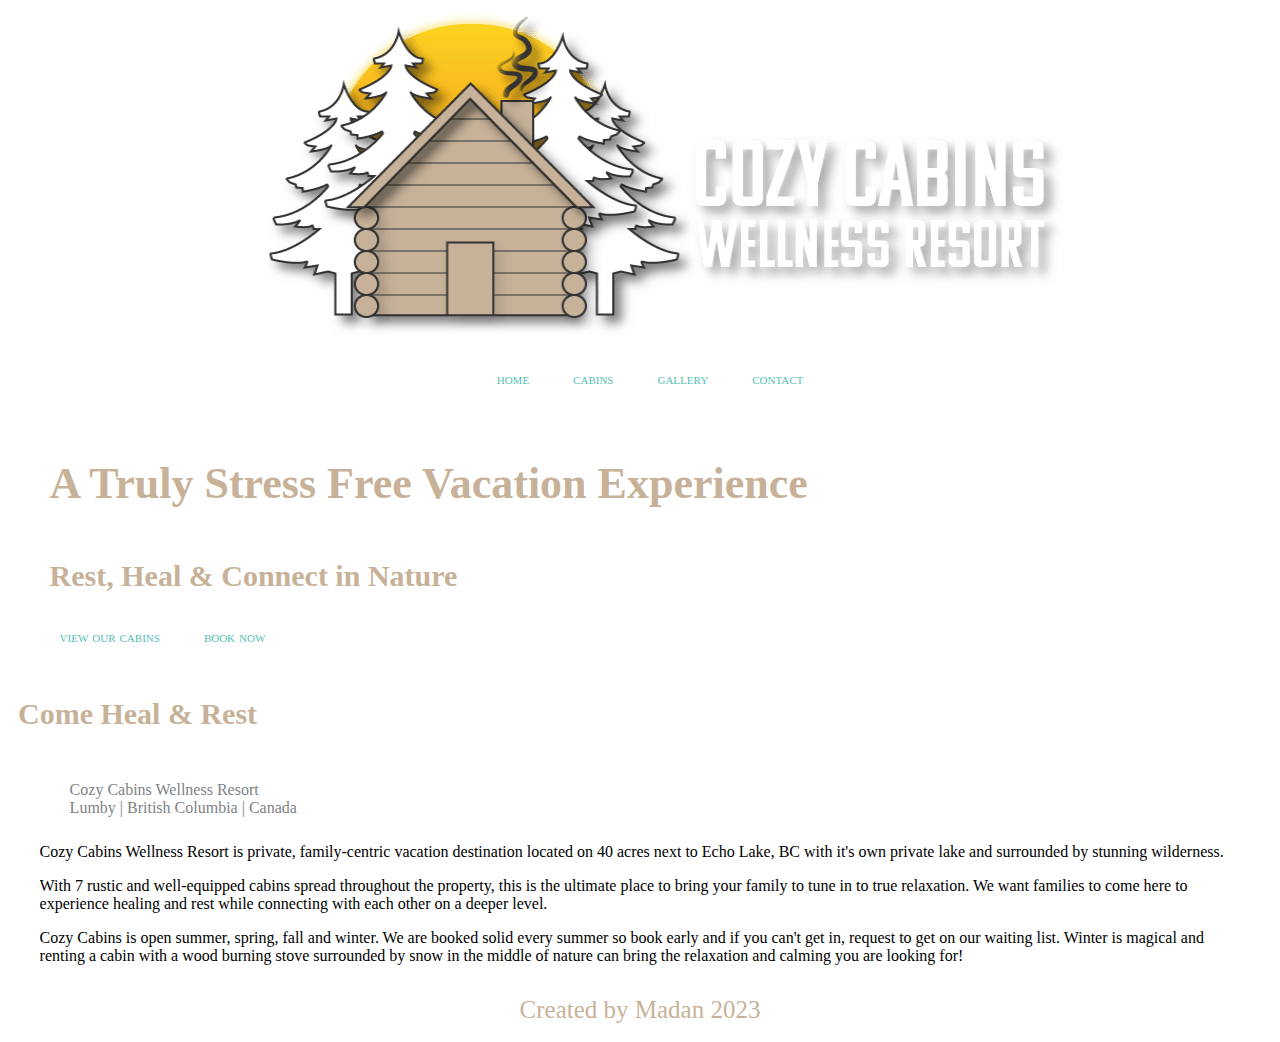
<file: index.html>
<!doctype html>
<html><!-- InstanceBegin template="/Templates/main.dwt" codeOutsideHTMLIsLocked="false" -->
<head>
<meta charset="utf-8">
	<!-- InstanceBeginEditable name="doctitle" -->
	<title>Home</title>
	<!-- InstanceEndEditable -->
<!-- InstanceBeginEditable name="head" -->
	<!-- InstanceEndEditable -->
<link href="media/favicon.png" rel="icon">
<link href="css/style.css" rel="stylesheet" type="text/css">
</head>

<body>
<header class="header"><img class="header" src="media/header_logo.png" width="767" height="332" alt=""/></header>
<nav class="navigation"><ul>
	<li><a href="index.html">home</a></li>
	<li><a href="cabins.html">cabins</a></li>
	<li><a href="gallery.html">gallery</a></li>
	<li><a href="contact.html">contact</a></li>
	</ul></nav>
	<main><!-- InstanceBeginEditable name="main" -->
		<div class="welcome">
			<h1>A Truly Stress Free Vacation Experience</h1>
			<h2>Rest, Heal & Connect in Nature</h2>
			<ul>
				<li><a href="cabins.html">view our cabins</a></li>
				<li><a href="contact.html">book now</a></li>
			</ul>
		</div>
		<h2>Come Heal & Rest</h2>
		<div><div class="a">Cozy Cabins Wellness Resort <br>
		Lumby | British Columbia | Canada</div>
		<p>Cozy Cabins Wellness Resort is private, family-centric vacation destination located on 40 acres next to Echo Lake, BC with it's own private lake and surrounded by stunning wilderness.</p>

		<p>With 7 rustic and well-equipped cabins spread throughout the property, this is the ultimate place to bring your family to tune in to true relaxation.  We want families to come here to experience healing and rest while connecting with each other on a deeper level.</p>

		<p>Cozy Cabins is open summer, spring, fall and winter.  We are booked solid every summer so book early and if you can't get in, request to get on our waiting list.  Winter is magical and renting a cabin with a wood burning stove surrounded by snow in the middle of nature can bring the relaxation and calming you are looking for!</p>
		
		
		</div>
	<!-- InstanceEndEditable --></main>
	<footer>Created by Madan 2023</footer>
</body>
<!-- InstanceEnd --></html>
</file>
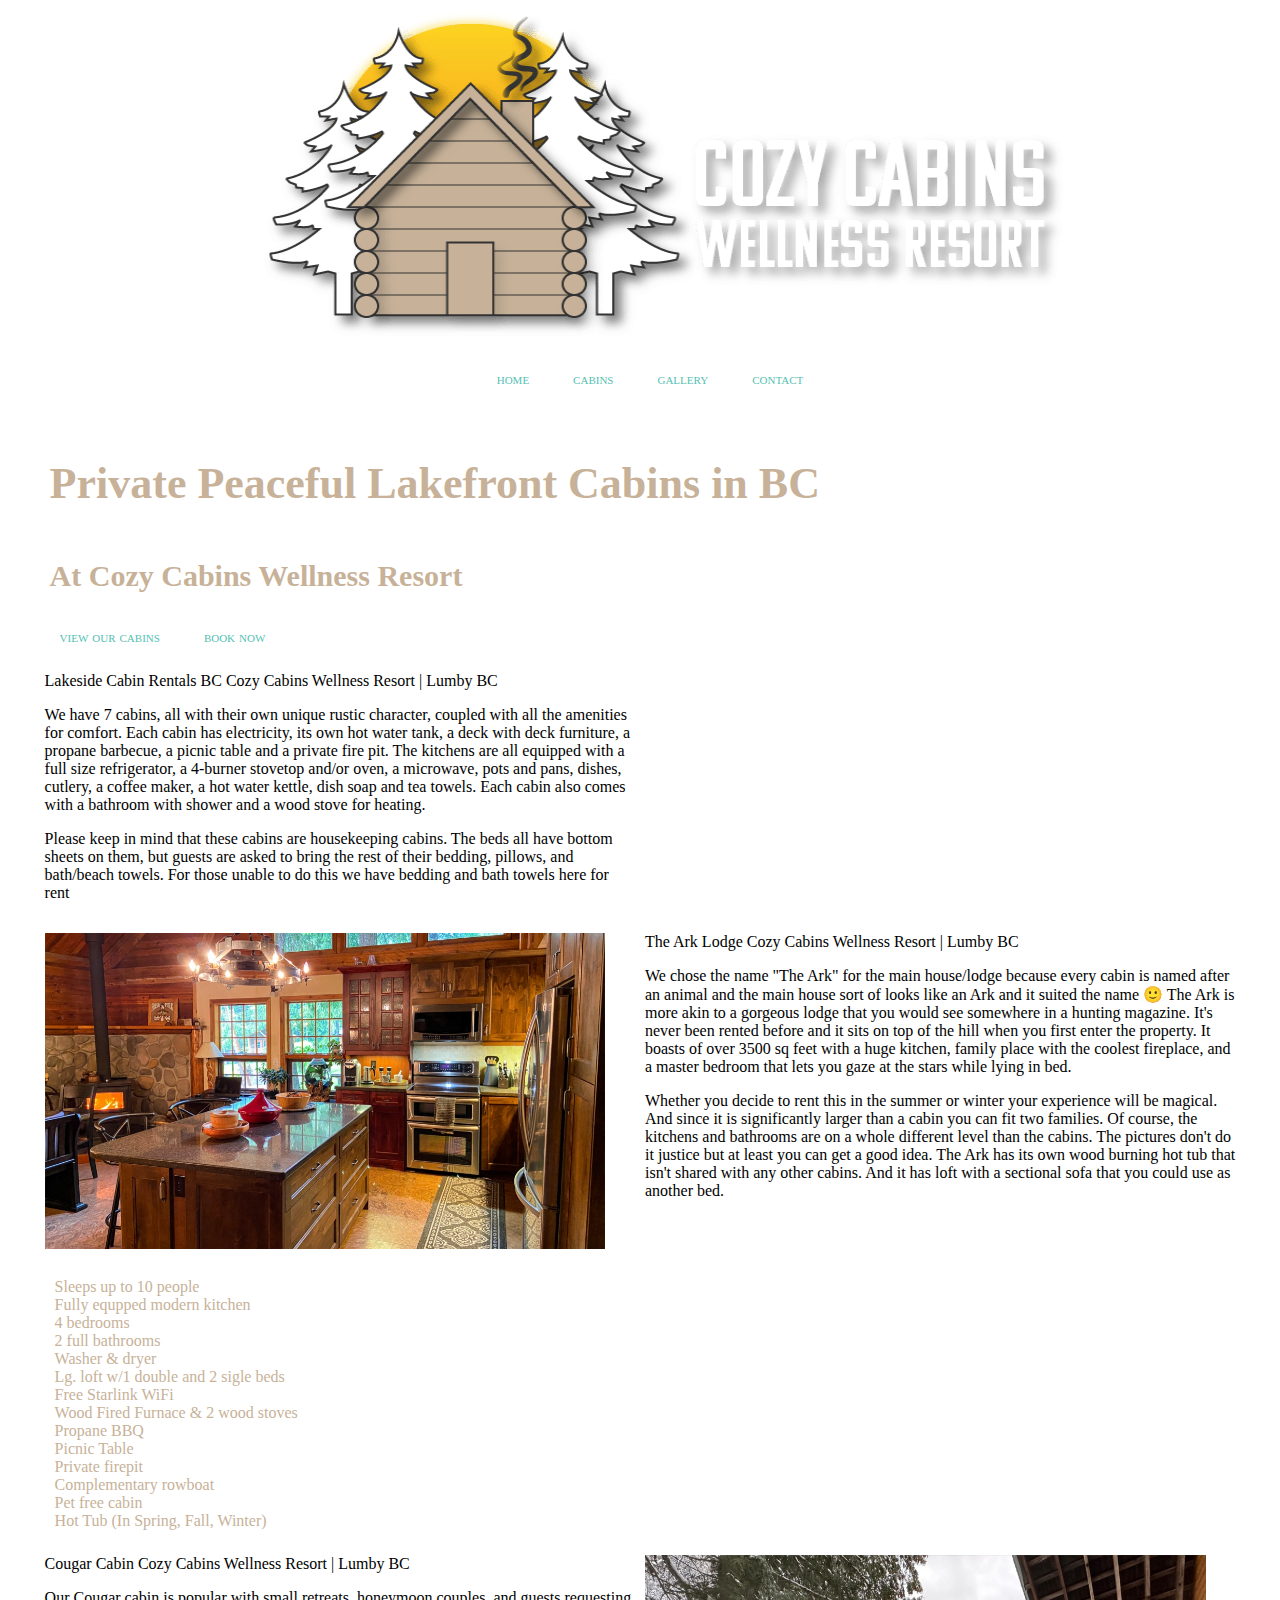
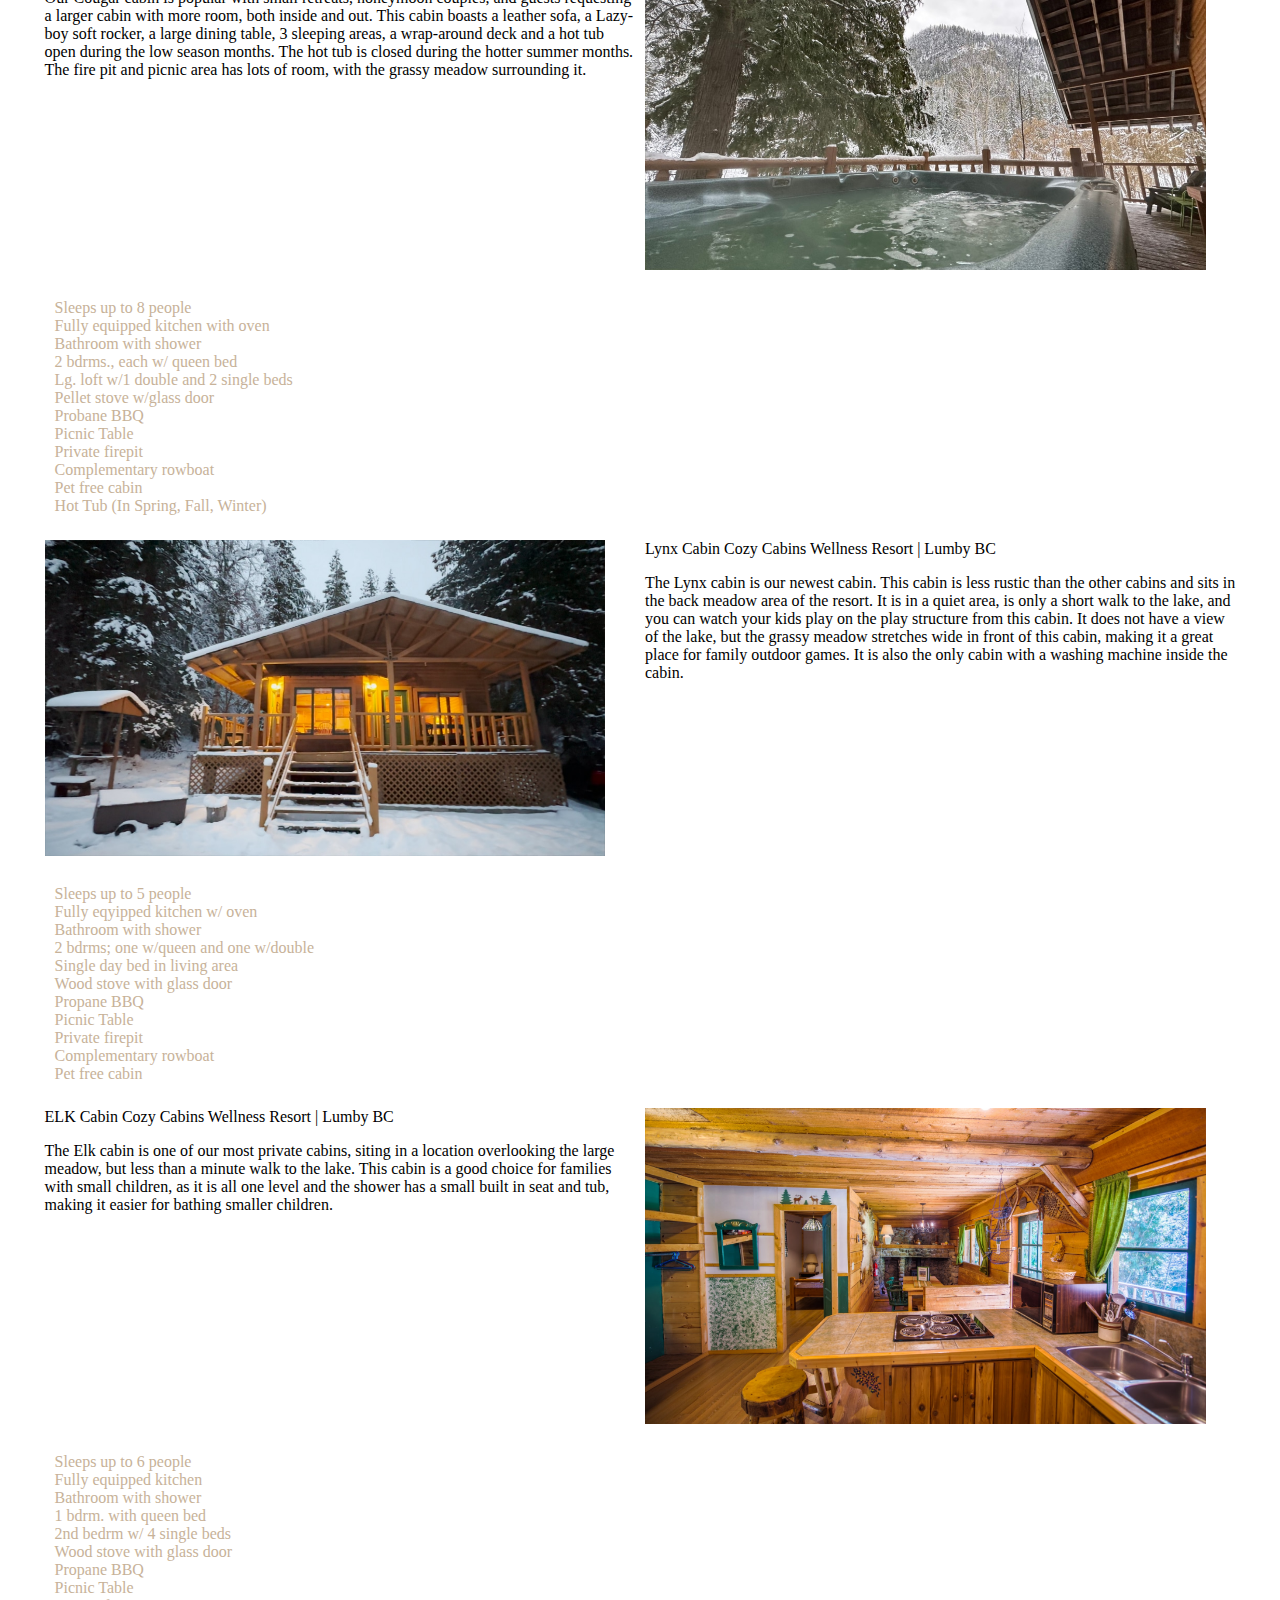
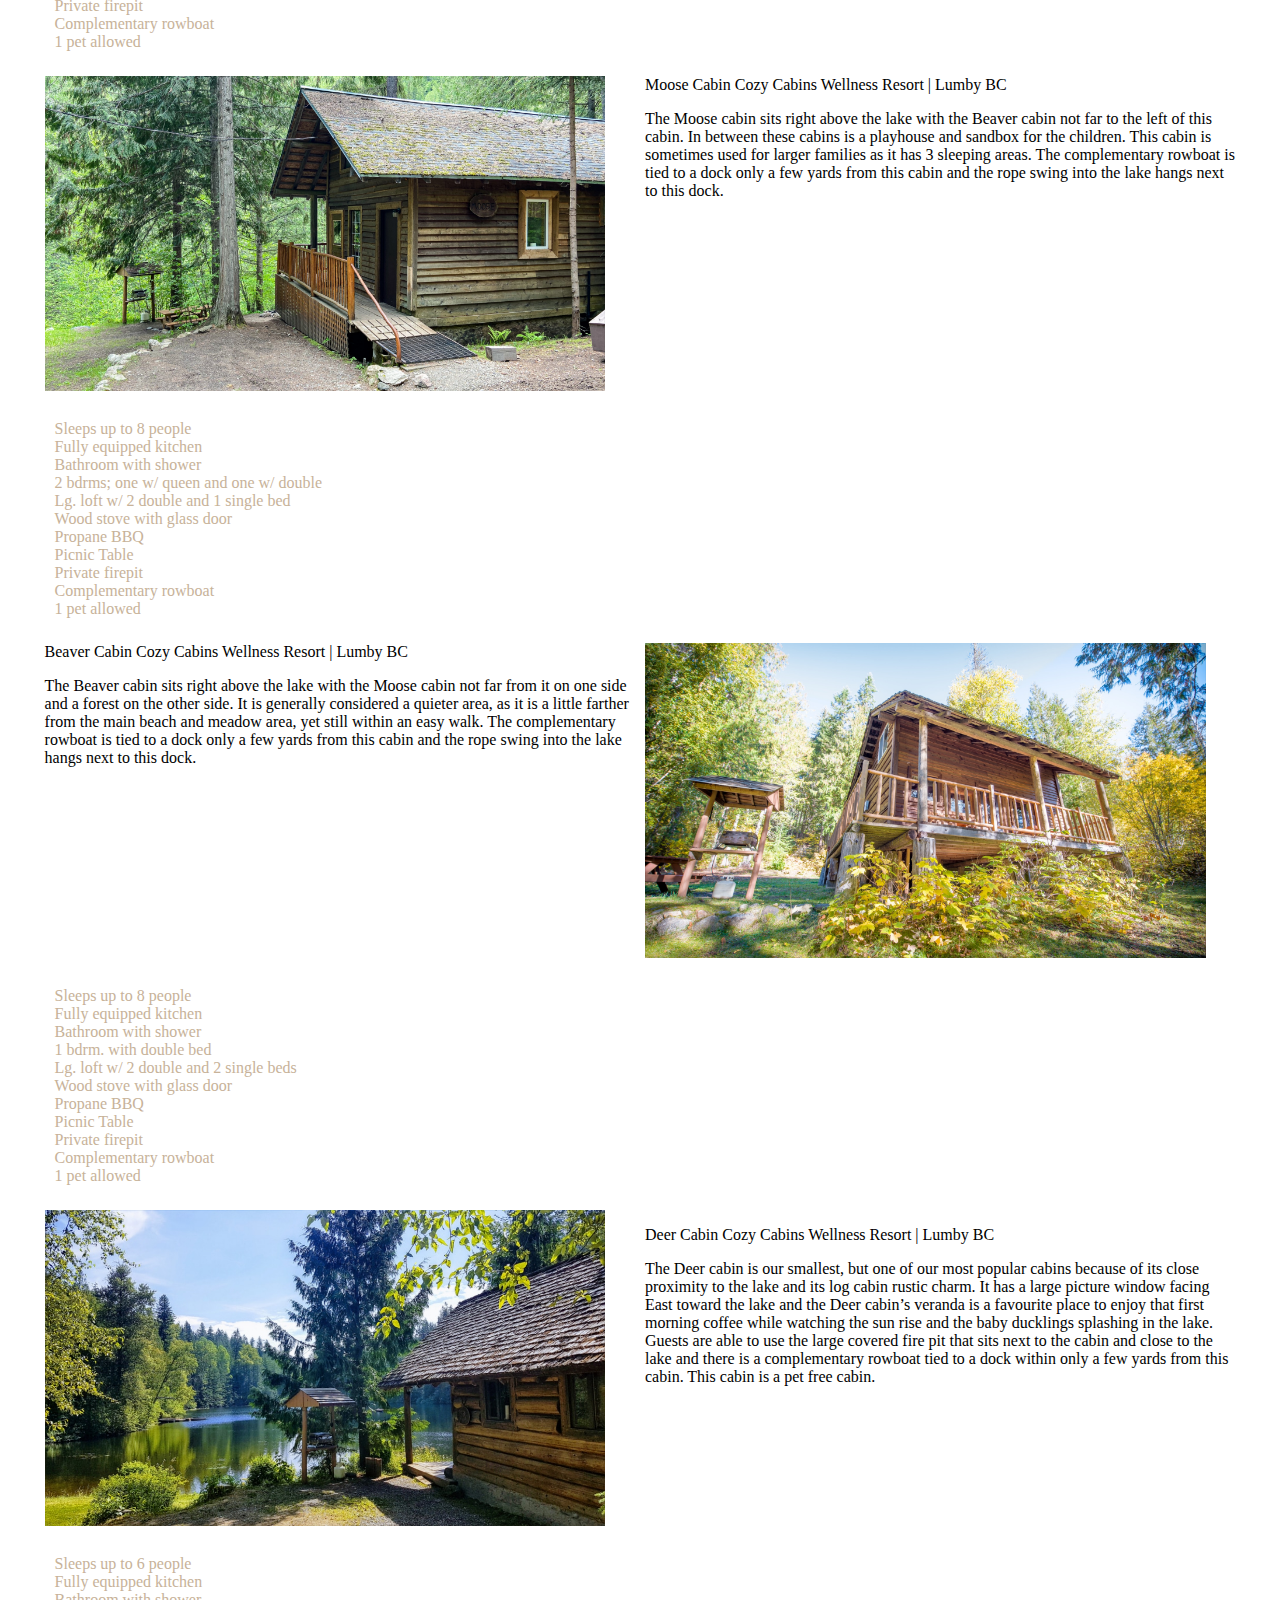
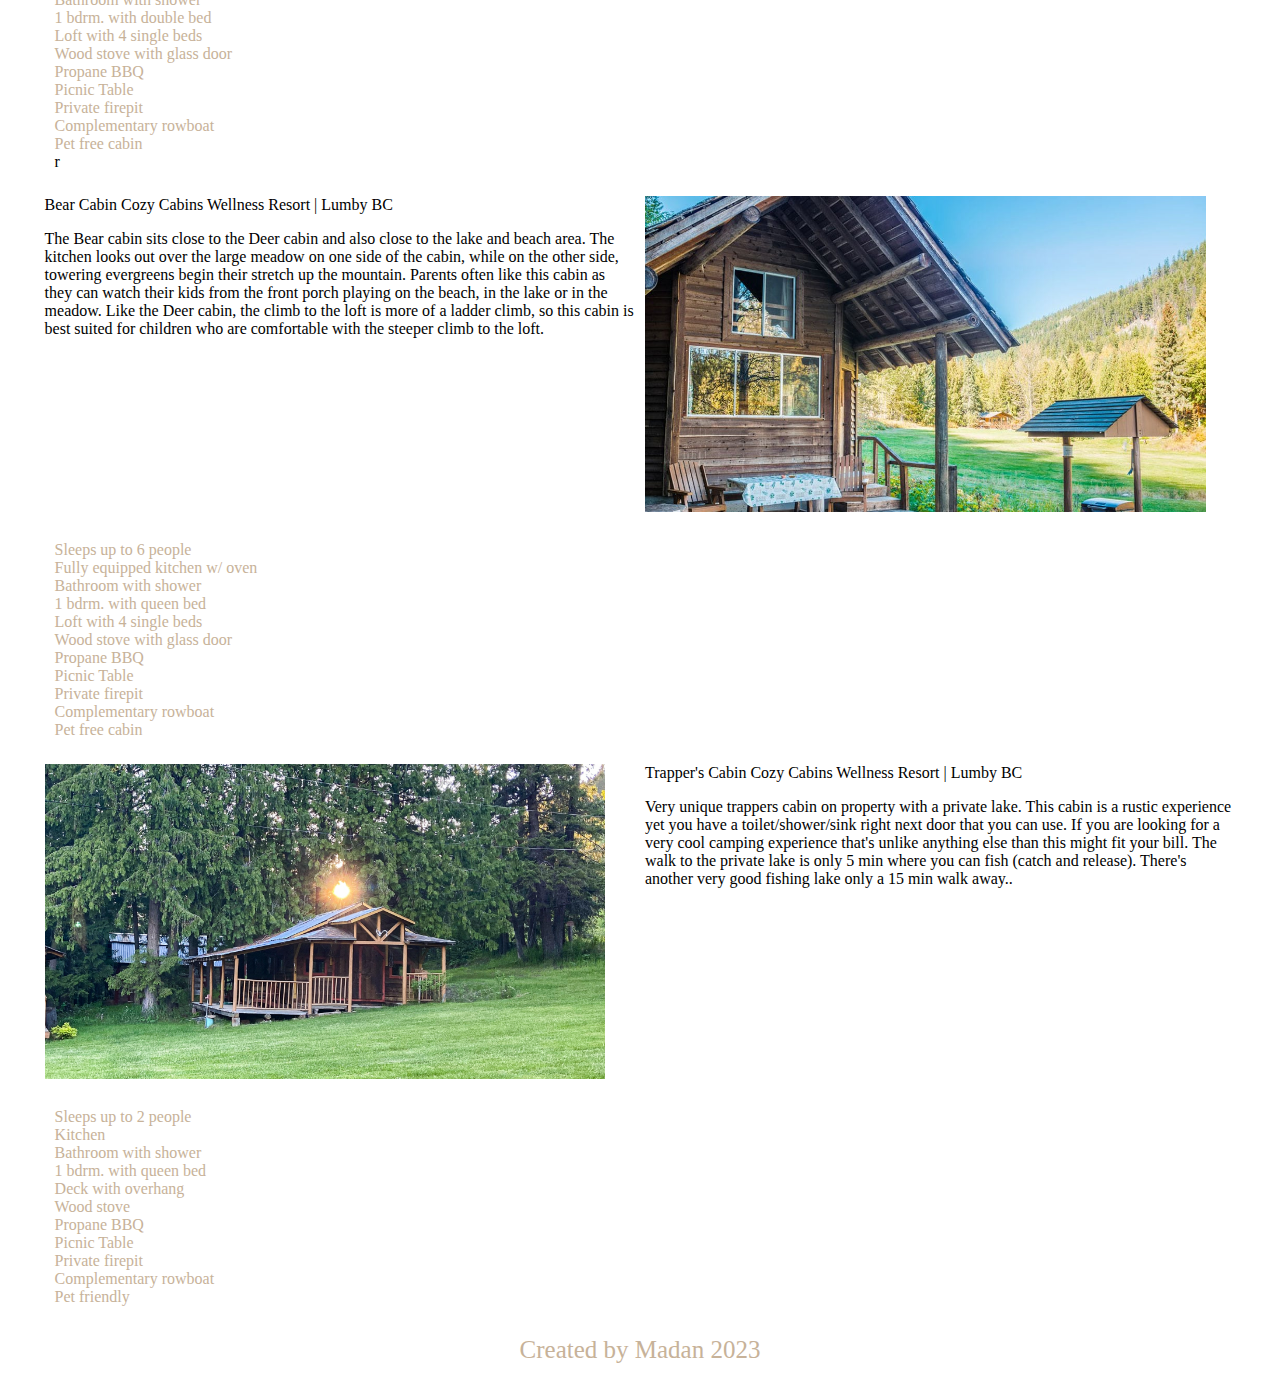
<file: cabins.html>
<!doctype html>
<html><!-- InstanceBegin template="/Templates/main.dwt" codeOutsideHTMLIsLocked="false" -->
<head>
<meta charset="utf-8">
	<!-- InstanceBeginEditable name="doctitle" --><title>Cabins</title>
	<!-- InstanceEndEditable -->
<!-- InstanceBeginEditable name="head" -->
	<!-- InstanceEndEditable -->
<link href="media/favicon.png" rel="icon">
<link href="css/style.css" rel="stylesheet" type="text/css">
</head>

<body>
<header class="header"><img class="header" src="media/header_logo.png" width="767" height="332" alt=""/></header>
<nav class="navigation"><ul>
	<li><a href="index.html">home</a></li>
	<li><a href="cabins.html">cabins</a></li>
	<li><a href="gallery.html">gallery</a></li>
	<li><a href="contact.html">contact</a></li>
	</ul></nav>
	<main><!-- InstanceBeginEditable name="main" -->
		<div>
			<h1>Private Peaceful Lakefront Cabins in BC</h1>
			<h2>At Cozy Cabins Wellness Resort</h2>
			<ul>
				<li><a href="cabins.html">view our cabins</a></li>
				<li><a href="contact.html">book now</a></li>
			</ul>
		</div>
		<div class="cabins">
			<section class="cabinsection">
				Lakeside Cabin Rentals BC
				Cozy Cabins Wellness Resort | Lumby BC
				<p>We have 7 cabins, all with their own unique rustic character, coupled with all the amenities for comfort. Each cabin has electricity, its own hot water tank, a deck with deck furniture, a propane barbecue, a picnic table and a private fire pit. The kitchens are all equipped with a full size refrigerator, a 4-burner stovetop and/or oven, a microwave, pots and pans, dishes, cutlery, a coffee maker, a hot water kettle, dish soap and tea towels. Each cabin also comes with a bathroom with shower and a wood stove for heating.</p>
				<p>Please keep in mind that these cabins are housekeeping cabins. The beds all have bottom sheets on them, but guests are asked to bring the rest of their bedding, pillows, and bath/beach towels. For those unable to do this we have bedding and bath towels here for rent</p>
			</section>
			<section class="cabinsection">
		    <iframe width="687" height="386" src="https://www.youtube.com/embed/D8j--LnpISM?list=TLGGgWIXVas-RYIwMTAyMjAyMw" title="Cozy Cabins Nature Resort" frameborder="0" allow="accelerometer; autoplay; clipboard-write; encrypted-media; gyroscope; picture-in-picture; web-share" allowfullscreen></iframe> </section>
		</div>
		<div class="cabins">

			<section class="cabinsection">
		    <img src="media/arc_lodge.jpg" > </section>

			<section class="cabinsection">
				The Ark Lodge
				Cozy Cabins Wellness Resort | Lumby BC
				<p>We chose the name "The Ark" for the main house/lodge because every cabin is named after an animal and the main house sort of looks like an Ark and it suited the name 🙂 The Ark is more akin to a gorgeous lodge that you would see somewhere in a hunting magazine. It's never been rented before and it sits on top of the hill when you first enter the property. It boasts of over 3500 sq feet with a huge kitchen, family place with the coolest fireplace, and a master bedroom that lets you gaze at the stars while lying in bed.</p>
				<p>Whether you decide to rent this in the summer or winter your experience will be magical. And since it is significantly larger than a cabin you can fit two families. Of course, the kitchens and bathrooms are on a whole different level than the cabins. The pictures don't do it justice but at least you can get a good idea. The Ark has its own wood burning hot tub that isn't shared with any other cabins. And it has loft with a sectional sofa that you could use as another bed.</p>
			</section></div>
		
	<div class="amminities">
			<ul>
				<li>Sleeps up to 10 people</li>
				<li>Fully equpped modern kitchen</li>
				<li>4 bedrooms</li>
				<li>2 full bathrooms</li>
				<li>Washer & dryer</li>
				<li>Lg. loft w/1 double and 2 sigle beds</li>
				<li>Free Starlink WiFi</li>
				<li>Wood Fired Furnace & 2 wood stoves</li>
				<li>Propane BBQ</li>
				<li>Picnic Table</li>
				<li>Private firepit</li>
				<li>Complementary rowboat</li>
				<li>Pet free cabin</li>
				<li>Hot Tub (In Spring, Fall, Winter)</li>
			</ul>
		</div>
		
		<div class="cabins">
			<section class="cabinsection">
				Cougar Cabin
				Cozy Cabins Wellness Resort | Lumby BC
				<p>Our Cougar cabin is popular with small retreats, honeymoon couples, and guests requesting a larger cabin with more room, both inside and out. This cabin boasts a leather sofa, a Lazy-boy soft rocker, a large dining table, 3 sleeping areas, a wrap-around deck and a hot tub open during the low season months. The hot tub is closed during the hotter summer months. The fire pit and picnic area has lots of room, with the grassy meadow surrounding it.</p>
			</section>
			<section class="cabinsection">
		    <img src="media/cougar_cabin.jpg"> </section>
		</div>
		<div class="amminities">
			<ul>
				<li>Sleeps up to 8 people</li>
				<li>Fully equipped kitchen with oven</li>
				<li>Bathroom with shower</li>
				<li>2 bdrms., each w/ queen bed</li>
				<li>Lg. loft w/1 double and 2 single beds</li>
				<li>Pellet stove w/glass door</li>
				<li>Probane BBQ</li>
				<li> Picnic Table</li>
				<li>Private firepit</li>
				<li>Complementary rowboat</li><li>Pet free cabin</li>
				<li>Hot Tub (In Spring, Fall, Winter)</li>
		
			</ul>
		</div>
		
		<div class="cabins">
			<section class="cabinsection">
			<img src="media/lynx_cabin.jpg">
			</section>
			<section class="cabinsection">
				Lynx Cabin
				Cozy Cabins Wellness Resort | Lumby BC
				<p>The Lynx cabin is our newest cabin. This cabin is less rustic than the other cabins and sits in the back meadow area of the resort. It is in a quiet area, is only a short walk to the lake, and you can watch your kids play on the play structure from this cabin. It does not have a view of the lake, but the grassy meadow stretches wide in front of this cabin, making it a great place for family outdoor games. It is also the only cabin with a washing machine inside the cabin.</p>
			</section></div><div class="amminities"><ul>
				<li>Sleeps up to 5 people</li>
				<li>Fully eqyipped kitchen w/ oven</li>
				<li>Bathroom with shower</li>
				<li>2 bdrms; one w/queen and one w/double</li>
				<li>Single day bed in living area</li>
				<li>Wood stove with glass door</li>
				<li>Propane BBQ</li>
				<li>Picnic Table</li><li>Private firepit</li>
				<li>Complementary rowboat</li>
				<li>Pet free cabin</li>
			</ul>
		</div>
		
		<div class="cabins">
			<section class="cabinsection">
				ELK Cabin
				Cozy Cabins Wellness Resort | Lumby BC
				<p>The Elk cabin is one of our most private cabins, siting in a location overlooking the large meadow, but less than a minute walk to the lake. This cabin is a good choice for families with small children, as it is all one level and the shower has a small built in seat and tub, making it easier for bathing smaller children.</p>
			</section>
			<section class ="cabinsection">
				<img src="media/elk_cabin.jpg">
			</section>
		</div>
		
		<div class="amminities">
			<ul>
				<li>Sleeps up to 6 people</li>
				<li>Fully equipped kitchen</li>
				<li>Bathroom with shower</li>
				<li>1 bdrm. with queen bed</li>
				<li>2nd bedrm w/ 4 single beds</li>
				<li>Wood stove with glass door</li>
				<li>Propane BBQ</li>
				<li>Picnic Table</li>
				<li>Private firepit</li><li>Complementary rowboat</li>
				<li>1 pet allowed</li>
			</ul>
			
		</div>
		
		<div class="cabins">
			<section class="cabinsection">
			<img src ="media/moose_cabin.jpg">
			</section>
		<section class="cabinsection">
				Moose Cabin
				Cozy Cabins Wellness Resort | Lumby BC
				<p>The Moose cabin sits right above the lake with the Beaver cabin not far to the left of this cabin. In between these cabins is a playhouse and sandbox for the children. This cabin is sometimes used for larger families as it has 3 sleeping areas. The complementary rowboat is tied to a dock only a few yards from this cabin and the rope swing into the lake hangs next to this dock.</p>
			</section></div>
		<div class="amminities">
			<ul>
				<li>Sleeps up to 8 people</li>
				<li>Fully equipped kitchen</li>
				<li>Bathroom with shower</li>
				<li>2 bdrms; one w/ queen and one w/ double</li>
				<li>Lg. loft w/ 2 double and 1 single bed</li>
				<li>Wood stove with glass door</li>
				<li>Propane BBQ</li>
				<li>Picnic Table</li>
				<li>Private firepit</li>
				<li>Complementary rowboat</li>
				<li>1 pet allowed</li>
			</ul>
		</div>
		
		<div class="cabins">
			<section class="cabinsection">
				Beaver Cabin
				Cozy Cabins Wellness Resort | Lumby BC
				<p>The Beaver cabin sits right above the lake with the Moose cabin not far from it on one side and a forest on the other side. It is generally considered a quieter area, as it is a little farther from the main beach and meadow area, yet still within an easy walk. The complementary rowboat is tied to a dock only a few yards from this cabin and the rope swing into the lake hangs next to this dock.</p>
			</section>
			<section class="cabinsection">
				<img src="media/beaver_cabin.jpg">
			</section>
		</div>
		
		<div class="amminities">
			<ul>
				<li>Sleeps up to 8 people</li>
				<li>Fully equipped kitchen</li>
				<li>Bathroom with shower</li>
				<li>1 bdrm. with double bed</li>
				<li>Lg. loft w/ 2 double and 2 single beds</li>
				<li>Wood stove with glass door</li>
				<li>Propane BBQ</li>
				<li>Picnic Table</li>
				<li>Private firepit</li>
				<li>Complementary rowboat</li>
				<li>1 pet allowed</li>
			</ul>
		</div>
		
		<div class="cabins">
			<section class="cabinsection">
			<img src="media/deer_cabin.jpg">
			</section>
			<section class="cabinsection">
			<p>Deer Cabin Cozy Cabins Wellness Resort | Lumby BC </p>
			<p>The Deer cabin is our smallest, but one of our most popular cabins because of its close proximity to the lake and its log cabin rustic charm. It has a large picture window facing East toward the lake and the Deer cabin’s veranda is a favourite place to enjoy that first morning coffee while watching the sun rise and the baby ducklings splashing in the lake. Guests are able to use the large covered fire pit that sits next to the cabin and close to the lake and there is a complementary rowboat tied to a dock within only a few yards from this cabin. This cabin is a pet free cabin.</p>
			</section>
		</div>
		
		<div class="amminities">
			<ul>
				<li>Sleeps up to 6 people</li>
				<li>Fully equipped kitchen</li>
				<li>Bathroom with shower</li>
				<li>1 bdrm. with double bed</li>
				<li>Loft with 4 single beds</li>
				<li>Wood stove with glass door</li>
				<li>Propane BBQ</li>
				<li>Picnic Table</li><li>Private firepit</li>
				<li>Complementary rowboat</li>
				<li>Pet free cabin</li>r
			</ul>
		</div>
		
		<div class= "cabins">
			<section class="cabinsection">
				Bear Cabin
				Cozy Cabins Wellness Resort | Lumby BC
				<p>The Bear cabin sits close to the Deer cabin and also close to the lake and beach area. The kitchen looks out over the large meadow on one side of the cabin, while on the other side, towering evergreens begin their stretch up the mountain. Parents often like this cabin as they can watch their kids from the front porch playing on the beach, in the lake or in the meadow. Like the Deer cabin, the climb to the loft is more of a ladder climb, so this cabin is best suited for children who are comfortable with the steeper climb to the loft.</p>
			</section>
			<section class="cabinsection">
				<img src="media/bear_cabin.jpg">
			</section>
		</div>
		
		<div class="amminities">
			<ul>
				<li>Sleeps up to 6 people</li>
				<li>Fully equipped kitchen w/ oven</li>
				<li>Bathroom with shower</li>
				<li>1 bdrm. with queen bed</li>
				<li>Loft with 4 single beds</li>
				<li>Wood stove with glass door</li>
				<li>Propane BBQ</li>
				<li>Picnic Table</li>
				<li>Private firepit</li><li>Complementary rowboat</li>
				<li>Pet free cabin</li>
			</ul>
		</div>
		
		<div class="cabins">
			<section class="cabinsection">
				<img src="media/trappers_cabin.jpg">
			</section>
			<section class="cabinsection">
				Trapper's Cabin
				Cozy Cabins Wellness Resort | Lumby BC
				<p>Very unique trappers cabin on property with a private lake. This cabin is a rustic experience yet you have a toilet/shower/sink right next door that you can use. If you are looking for a very cool camping experience that's unlike anything else than this might fit your bill. The walk to the private lake is only 5 min where you can fish (catch and release). There's another very good fishing lake only a 15 min walk away..</p></section></div>
		
		<div class="amminities">
			<ul>
				<li>Sleeps up to 2 people</li>
				<li>Kitchen</li>
				<li>Bathroom with shower</li>
				<li>1 bdrm. with queen bed</li>
				<li>Deck with overhang</li>
				<li>Wood stove</li>
				<li>Propane BBQ</li>
				<li>Picnic Table</li>
				<li>Private firepit</li>
				<li>Complementary rowboat</li>
				<li>Pet friendly</li>
			
			</ul>
		</div>

		<!-- InstanceEndEditable --></main>
	<footer>Created by Madan 2023</footer>
</body>
<!-- InstanceEnd --></html>
</file>
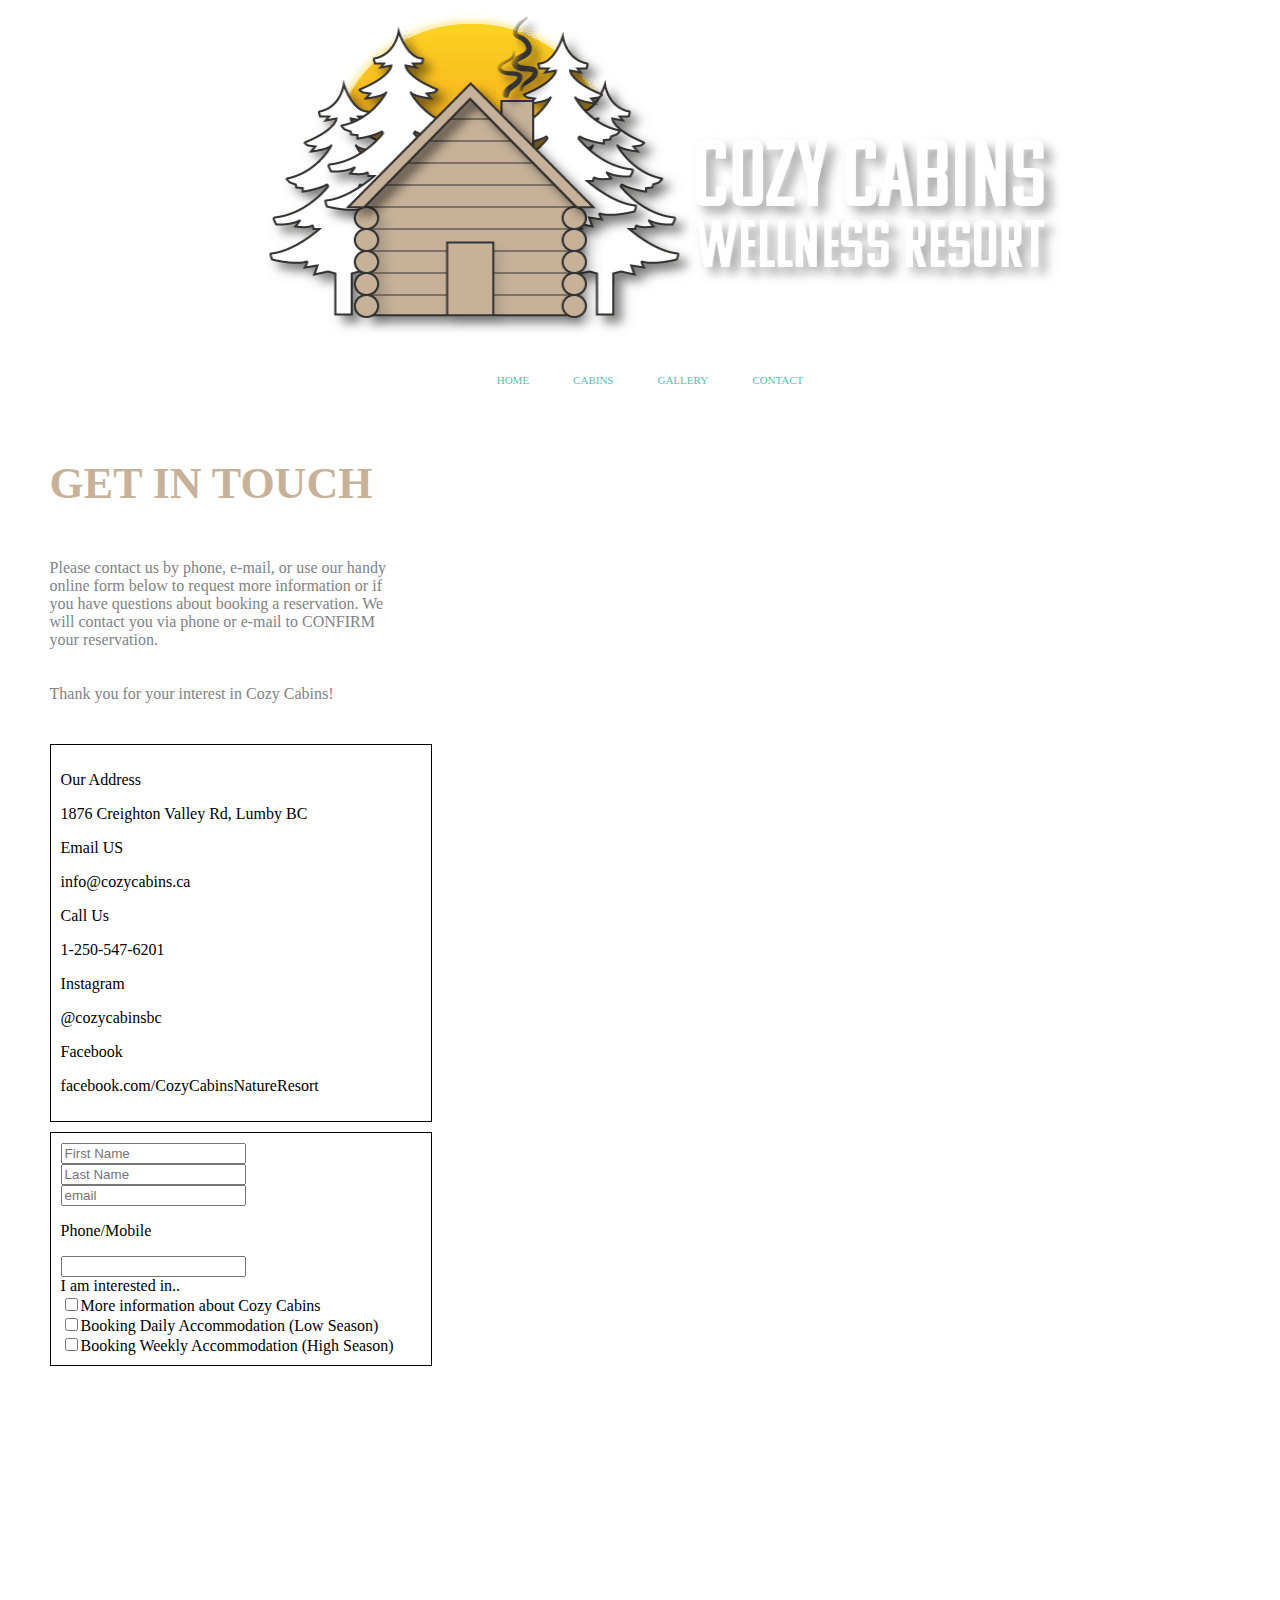
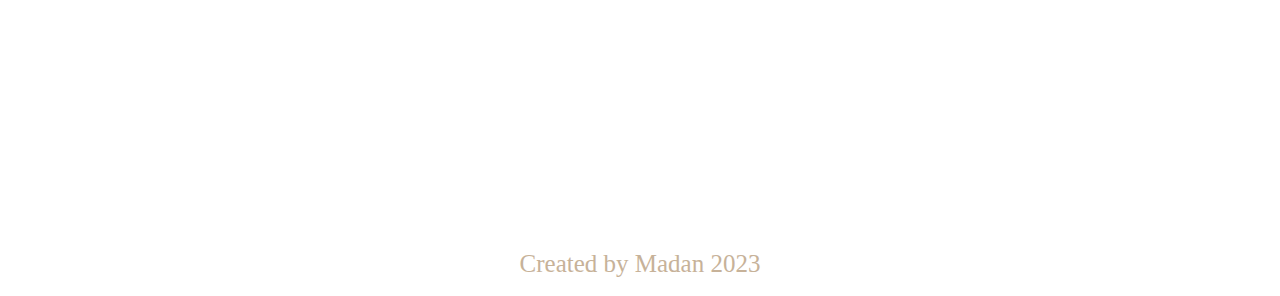
<file: contact.html>
<!doctype html>
<html><!-- InstanceBegin template="/Templates/main.dwt" codeOutsideHTMLIsLocked="false" -->
<head>
<meta charset="utf-8">
	<!-- InstanceBeginEditable name="doctitle" -->
	<title>Gallery</title>
	<!-- InstanceEndEditable -->
<!-- InstanceBeginEditable name="head" -->
	<!-- InstanceEndEditable -->
<link href="media/favicon.png" rel="icon">
<link href="css/style.css" rel="stylesheet" type="text/css">
</head>

<body>
<header class="header"><img class="header" src="media/header_logo.png" width="767" height="332" alt=""/></header>
<nav class="navigation"><ul>
	<li><a href="index.html">home</a></li>
	<li><a href="cabins.html">cabins</a></li>
	<li><a href="gallery.html">gallery</a></li>
	<li><a href="contact.html">contact</a></li>
	</ul></nav>
	<main><!-- InstanceBeginEditable name="main" -->
		<div class="contact_main">
		<section id="touch">
		<h1>GET IN TOUCH</h1>
		<p>Please contact us by phone, e-mail, or use our handy online form below to request more information or if you have questions about booking a reservation. We will contact you via phone or e-mail to CONFIRM your reservation.</p><p>Thank you for your interest in Cozy Cabins!</p>
		</section></div>
		<div clas="flexcontact">
			<div id="contact">
				<p>Our Address</p>
				<p>1876 Creighton Valley Rd, Lumby BC</p>
				<p>Email US</p>
				<p>info@cozycabins.ca</p>
				<p>Call Us</p>
				<p>1-250-547-6201</p>
				<p>Instagram</p>
				<p>@cozycabinsbc</p>
				<p>Facebook</p>
				<p>facebook.com/CozyCabinsNatureResort</p>
			</div>
			<div id="form">
				<form>
					<input type="text" placeholder="First Name">
					<input type="text" placeholder="Last Name">
					<br>
					<input type="email" placeholder="email">
					<p> Phone/Mobile</p>
					<input type="tel"><br>
					I am interested in..<br>
					<input type="checkbox">More information about Cozy Cabins<br>
					<input type="checkbox">Booking Daily Accommodation (Low Season)<br>
					<input type="checkbox">Booking Weekly Accommodation (High Season)<br>
				</form>
			</div>
		</div>
		<div clas="map">
			<iframe class="maps" src="https://www.google.com/maps/embed?pb=!1m18!1m12!1m3!1d1578899.2367863115!2d-123.06996216666094!3d49.46285755682678!2m3!1f0!2f0!3f0!3m2!1i1024!2i768!4f13.1!3m3!1m2!1s0x537c32df7f98650f%3A0x509a9d8c1c654096!2sCozy%20Cabins%20Wellness%20Resort!5e0!3m2!1sen!2sca!4v1675204588945!5m2!1sen!2sca" width="600" height="450" style="border:0;" allowfullscreen="" loading="lazy" referrerpolicy="no-referrer-when-downgrade"></iframe>
		</div>
		<!-- InstanceEndEditable --></main>
	<footer>Created by Madan 2023</footer>
</body>
<!-- InstanceEnd --></html>
</file>
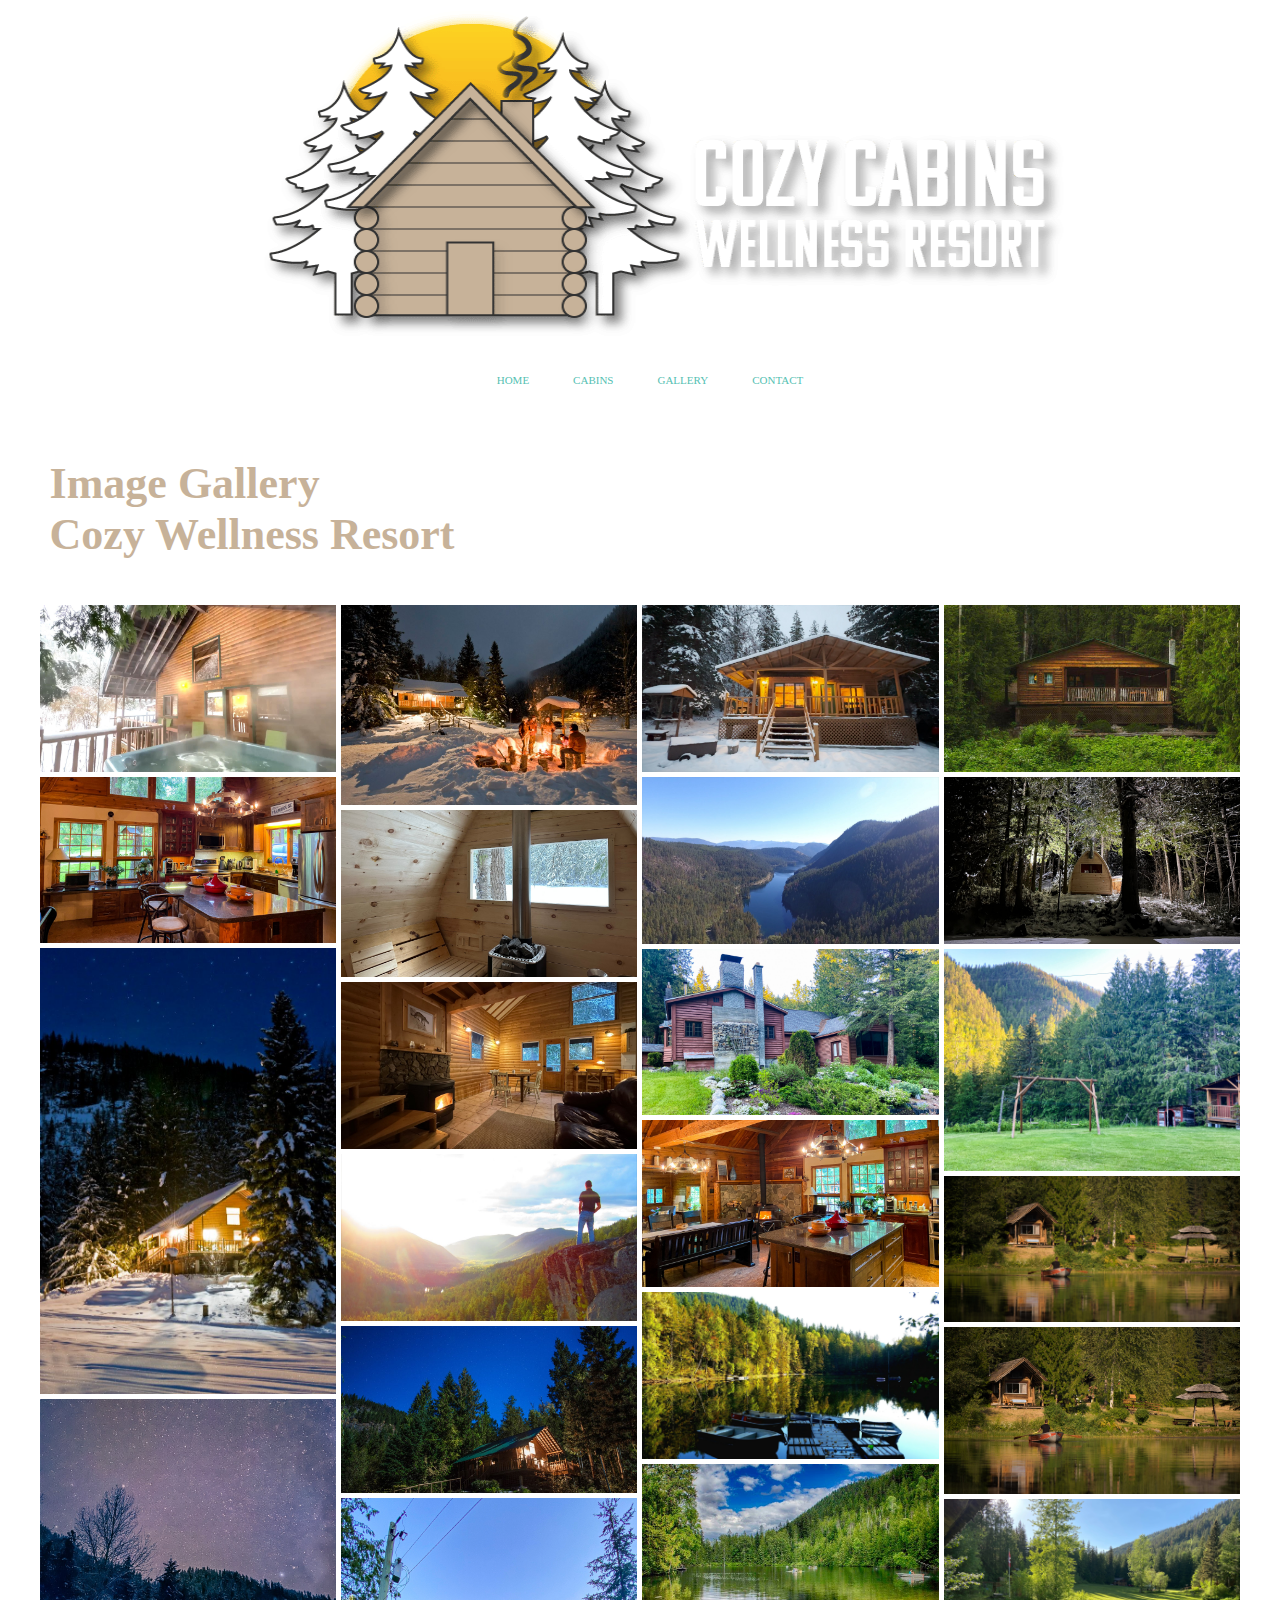
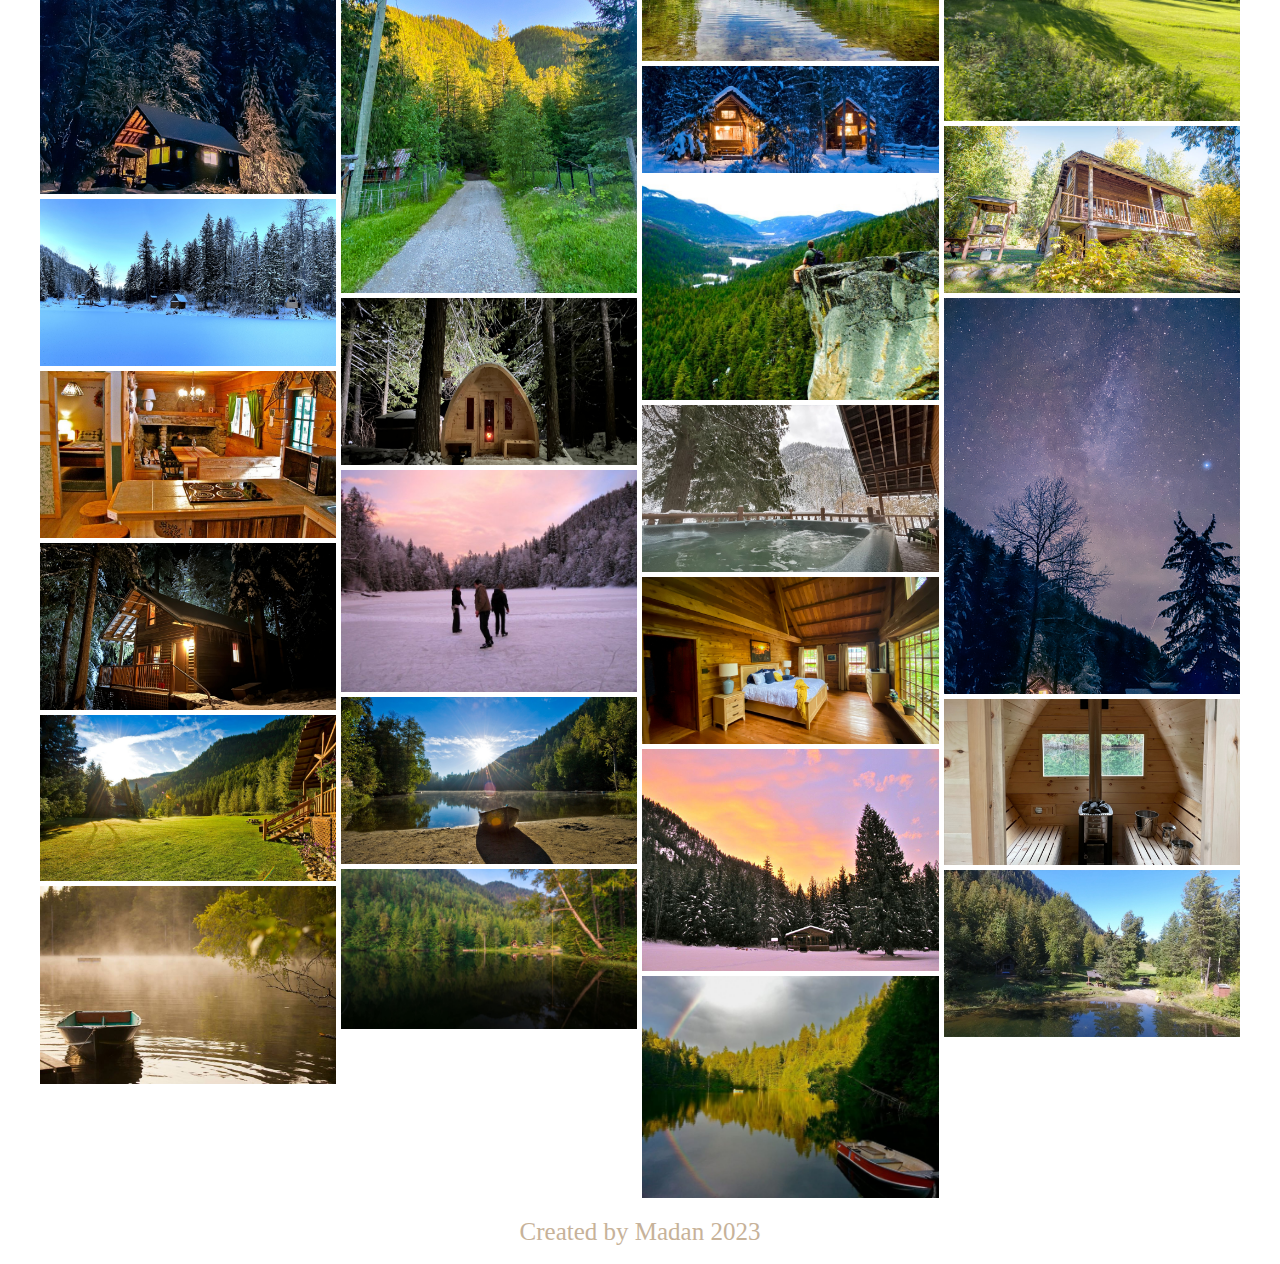
<file: gallery.html>
<!doctype html>
<html><!-- InstanceBegin template="/Templates/main.dwt" codeOutsideHTMLIsLocked="false" -->
<head>
<meta charset="utf-8">
	<!-- InstanceBeginEditable name="doctitle" -->
	<title>Untitled Document</title>
	<!-- InstanceEndEditable -->
<!-- InstanceBeginEditable name="head" -->
	<!-- InstanceEndEditable -->
<link href="media/favicon.png" rel="icon">
<link href="css/style.css" rel="stylesheet" type="text/css">
</head>

<body>
<header class="header"><img class="header" src="media/header_logo.png" width="767" height="332" alt=""/></header>
<nav class="navigation"><ul>
	<li><a href="index.html">home</a></li>
	<li><a href="cabins.html">cabins</a></li>
	<li><a href="gallery.html">gallery</a></li>
	<li><a href="contact.html">contact</a></li>
	</ul></nav>
	<main><!-- InstanceBeginEditable name="main" -->
		<div>
			<h1>Image Gallery <br>
			Cozy Wellness Resort</h1>
		</div>
		<div id="gallery">
			<img src="media/1a.jpg"/>
			<img src="media/1b.jpg"/>
			<img src="media/1c.jpg"/>
			<img src="media/1d.jpg"/>
			<img src="media/1e.jpg"/>
			<img src="media/1f.jpg"/>
			<img src="media/1g.jpg"/>
			<img src="media/1h.jpg"/>
			<img src="media/1i.jpg"/>
			<img src="media/2a.jpg"/>
			<img src="media/2b.jpg"/>
			<img src="media/2c.jpg"/>
			<img src="media/2d.jpg"/>
			<img src="media/2e.jpg"/>
			<img src="media/2f.jpg"/>
			<img src="media/2g.jpg"/>
			<img src="media/2h.jpg"/>
			<img src="media/2i.jpg"/>
			<img src="media/2j.jpg"/>
			<img src="media/2k.jpg"/>
			<img src="media/3a.jpg"/>
			<img src="media/3b.jpg"/>
			<img src="media/3c.jpg"/>
			<img src="media/3d.jpg"/>
			<img src="media/3e.jpg"/>
			<img src="media/3f.jpg"/>
			<img src="media/3g.jpg"/>
			<img src="media/3h.jpg"/>
			<img src="media/3i.jpg"/>
			<img src="media/3j.jpg"/>
			<img src="media/3k.jpg"/>
			<img src="media/3l.jpg"/>
			<img src="media/4a.jpg"/>
			<img src="media/4b.jpg"/>
			<img src="media/4c.jpg"/>
			<img src="media/4d.jpg"/>
			<img src="media/4e.jpg"/>
			<img src="media/4f.jpg"/>
			<img src="media/4g.jpg"/>
			<img src="media/4h.jpg"/>
			<img src="media/4i.jpg"/>
			
									 
		</div><!-- InstanceEndEditable --></main>
	<footer>Created by Madan 2023</footer>
</body>
<!-- InstanceEnd --></html>
</file>
<file: css/style.css>
@charset "utf-8";
/* CSS Document */

/*Header start here*/
.header{
	width: 80%;
	margin-left: auto;
}


/*Navigation Menu*/
.navigation{
	
  width:100%;
  padding:10px;
  text-align: center;
}

ul {
  padding:0;
}

li {
  display: inline-block;
}

a {
  text-decoration: none;
  padding: 10px 20px;
  font-variant: small-caps;
}

a:link{
  color:#55BFB3;
}

a:visited{
    color:#9B42D7;
}

a:hover{
    color:#4C3639;
    text-shadow: 2px 2px 2px rgba(0,0,0,0.3);
}


a:active{
  color:#1E8CA0;
  font-weight:bold;
}

/* Navigation ends here */

/*Contact Page bgins here */

h1{
	padding: 10px;
	marginlL:10px;
	color: #C7B299;
	font-size: 44px;
}

h2{
	padding: 10px;
	marginlL:10px;
	color: #C7B299;
	font-size: 30px;
}
.contact_main p{
	padding: 10px;
	marginlL:10px;
	color: #808285;
	font-size: 16px;	
}

.a {
	padding: 10px;
	marginlL:10px;
	color: #808285;
	font-size: 16px;	
}
#touch{
	width: 30%;
	marign-right:auto;
}

.flexcontact{
	display: flex;
	flex-direction: row;
	
}
#contact{
	width: 30%;
	border: 1px solid black;
	padding:10px;
	margin: 10px;
	
	
}
#form{
	width: 30%;
	border: 1px solid black;
	padding:10px;
	margin: 10px;
}
/*Contact Page ends here */

/*Gallery Page goes here*/
#gallery{
	line-height: 0;
	-webkit-column-count:4;
	-webkit-column-gap:5px;
	-moz-column-count:4;
	-mox-column0gap:5px;
	column-count:4;
	column-gap:5px;
}
#gallery img{
	width:100% !important;
	height: auto !important;
	margin-bottom: 5px;
	transition:filter 2s;
}

footer{
	padding: 10px;
	marginlL:10px;
	color: #C7B299;
	font-size: 25px;
	text-align: center;
}

.map{
	margin:auto;
	padding: 10px;
	width:100%
	
	
}

maps{
	width:100%;
}


div{
	width: 95%;
	margin-left: auto;
	margin-right: auto;
	margin-top:5px;
	margin-bottom: 5px;
	overflow: auto;
}
.cabins{
	display: flex;
	flex-direction:row;
}

.cabinsection{
	width: 50%;
	margin-left: auto;
	margin-right: auto;
	height: auto;
	margin:5px;
}
.cabinsection img{
	width: 95%;
	height: auto;
}
.cabinsection iframe{
	width:100%;
	height:auto;
}

.amminities ul{
	margin: 5px;
	padding: 10px
}

.amminities li{
	display:block;
	color: #C7B299;}
</file>
